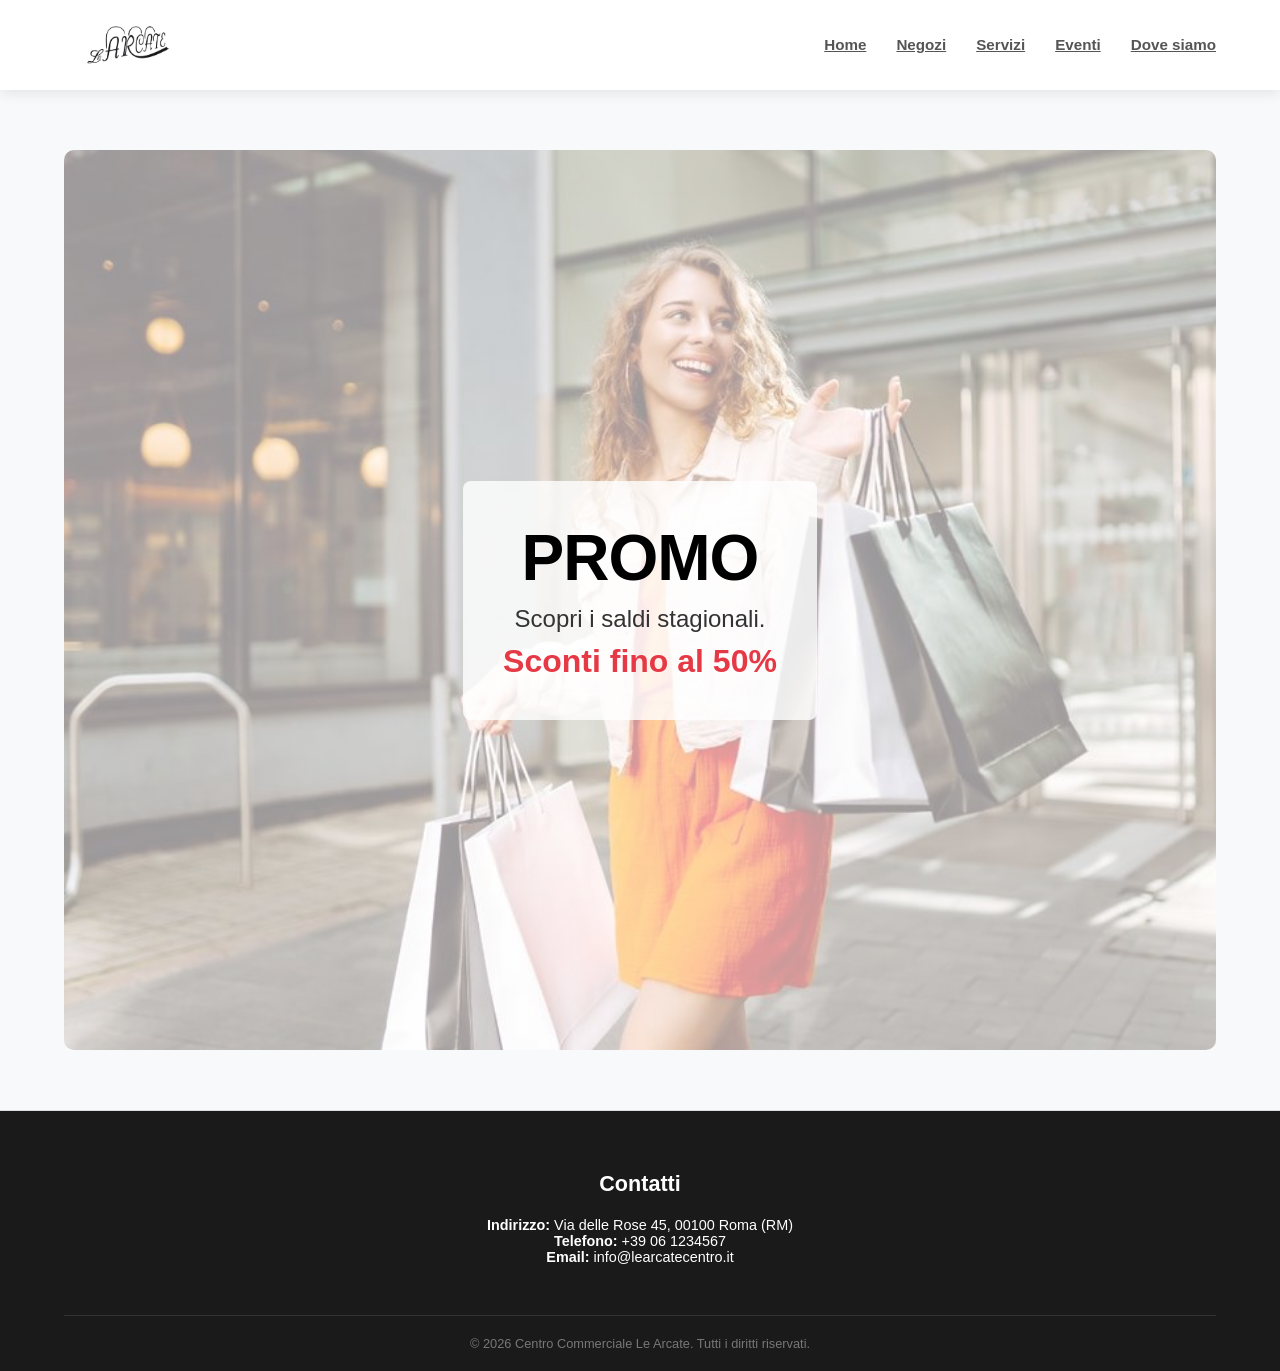
<file: index.html>
<!DOCTYPE html>
<html>

<head>
    <meta charset="utf-8">
    <meta http-equiv="X-UA-Compatible" content="IE=edge">
    <title>Centro Commerciale Le Arcate - Homepage</title>
    <meta name="description" content="">
    <meta name="viewport" content="width=device-width, initial-scale=1">
    <link rel="stylesheet" href="style.css">
</head>

<body>

    <header>
        <div class="container">
            <img class="logo-img" src="f88fe2_cb70f5bac14940ec9ee35ffa4d0eecc5~mv2.png" alt="">
        </div>

        <nav>
            <ul>

                <li><a href="#home">Home</a></li>
                <li><a href="./index2.html">Negozi</a></li>
                <li><a href="#servizi">Servizi</a></li>
                <li><a href="#eventi">Eventi</a></li>
                <li><a href="#contatti">Dove siamo</a></li>
            </ul>
        </nav>
    </header>
    <main>
        <section class="hero">
            <div class="hero-content">
                <h1>Promo</h1>
                <p>Scopri i saldi stagionali.</p>
                <p class="discount">Sconti fino al 50%</p>
            </div>
        </section>
    </main>
    <footer>
        
        <div class="footer-section">
            <h2>Contatti</h2>
            <p><strong>Indirizzo:</strong> Via delle Rose 45, 00100 Roma (RM)</p>
            <p><strong>Telefono:</strong> +39 06 1234567</p>
            <p><strong>Email:</strong> info@learcatecentro.it</p>
        </div>

        <p class="footer-bottom">&copy; 2026 Centro Commerciale Le Arcate. Tutti i diritti riservati.</p>

    </footer>
</body>

</html>
</file>
<file: style.css>
* {
    margin: 0;
    padding: 0;
    box-sizing: border-box;
}

body {
    font-family: 'Segoe UI', Roboto, Helvetica, Arial, sans-serif;
    background-color: #f8f9fa;
}

header {
    background-color: #ffffff;
    height: 90px;
    /* Leggermente più alto per far risaltare il logo */
    display: flex;
    justify-content: space-between;
    align-items: center;
    padding: 0 5%;
    box-shadow: 0 4px 12px rgba(0, 0, 0, 0.08);
    position: sticky;
    top: 0;
    z-index: 1000;
}

nav ul {
    display: flex;
    list-style: none;
    gap: 30px;
}

nav ul li a {
    color: #555;
    font-weight: 600;
    font-size: 0.95rem;
    position: relative;
    padding: 8px 0;
    transition: color 0.3s ease;
}

nav ul li a:hover {
    color: #6439e6;
}

.logo-container {
    display: flex;
    align-items: center;
    text-decoration: none;
}

.logo-img {
    height: 90px;
    /* Regola l'altezza del logo */
    width: auto;
    /* Mantiene le proporzioni originali */
    display: block;
    transition: transform 0.3s ease;
}

main {
    padding: 60px 5%;
    text-align: center;
}

section h1 {
    font-size: 3rem;
    margin-bottom: 20px;
    letter-spacing: -1px;
}

/* FOOTER */
footer {
    background-color: #f4f4f4;
    padding: 40px 5%;
    text-align: center;
    border-top: 1px solid #ddd;
}

footer h2 {
    margin-bottom: 20px;
}

.hero {
    /* Crea un velo opaco sopra l'immagine */
    background-image: linear-gradient(rgba(255, 255, 255, 0.6), rgba(255, 255, 255, 0.6)), 
                      url('centros-comerciales-cdmx-1024x683.jpg');
    
    background-size: cover;        /* Copre l'intera area */
    background-position:initial;   /* Centra l'immagine */
    height: 100vh;                 
    display: flex;
    justify-content: center;       /* Centra orizzontalmente il testo */
    align-items: center;           /* Centra verticalmente il testo */
    text-align: center;
    border-radius: 10px;
}

/* BOX DEL TESTO */
.hero-content {
    background-color: rgba(255, 255, 255, 0.8); 
    padding: 40px;
    border-radius: 8px;
}

.hero-content h1 {
    font-size: 4rem;
    color: #000;
    margin-bottom: 10px;
    text-transform: uppercase;
}

.hero-content p {
    font-size: 1.5rem;
    color: #333;
}

.hero-content .discount {
    font-weight: bold;
    font-size: 2rem;
    color: #e63946; 
    margin-top: 10px;
}

/* FOOTER */
footer {
    background-color: #1a1a1a; /* Nero antracite elegante */
    color: #ffffff;
    padding: 60px 5% 20px 5%;
    font-size: 0.9rem;
}

footer h2 {
    margin-bottom: 20px;
}

.footer-bottom {
    margin-top: 50px;
    padding-top: 20px;
    border-top: 1px solid #333;
    text-align: center;
    font-size: 0.8rem;
    color: #777;
}
</file>
